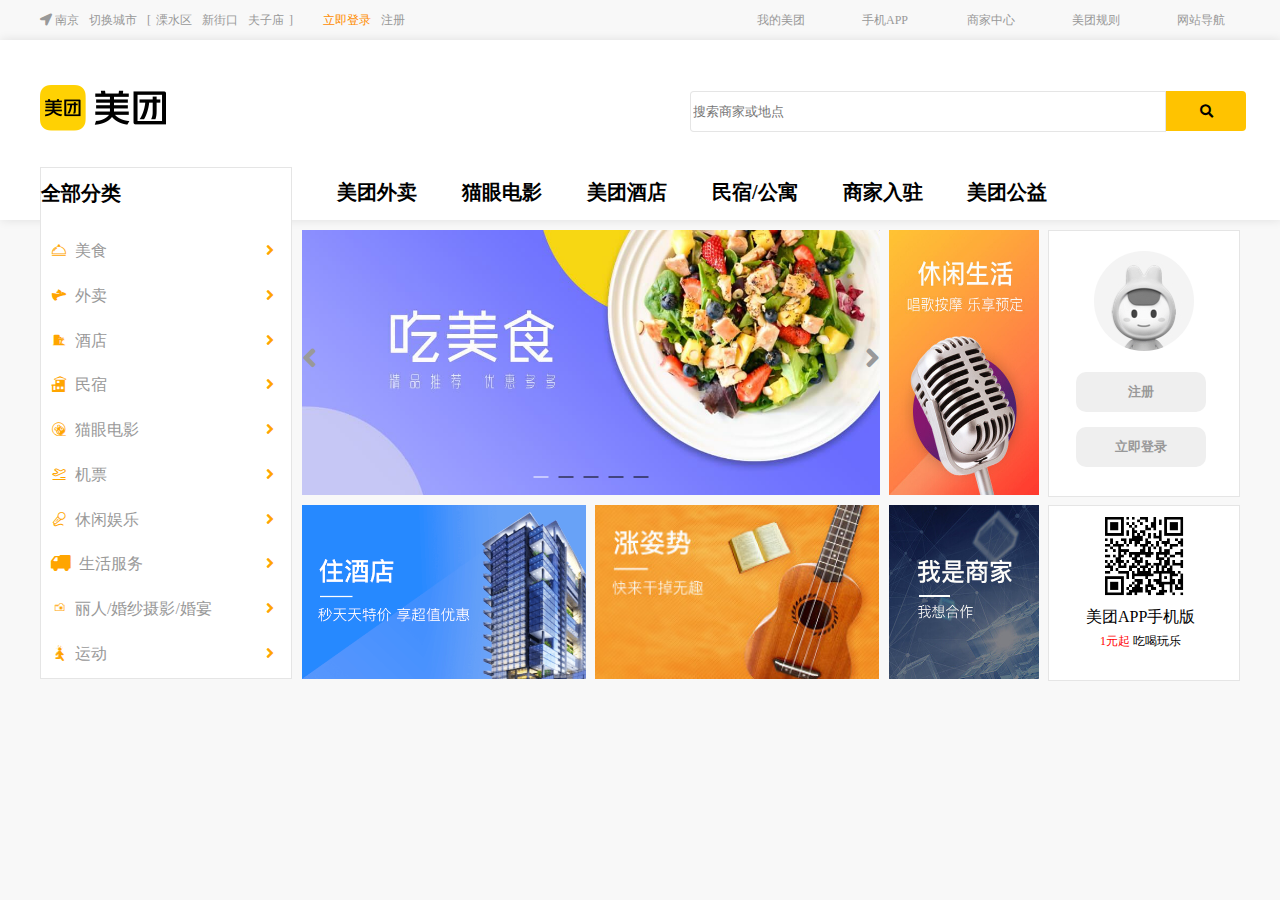
<file: index.html>
<!DOCTYPE html>
<html>
	<head>
		<meta charset="utf-8">
		<meta name="description"
			content="南京美团网精选南京美食餐厅,酒店预订,电影票,旅游景点,外卖订餐,南京团购信息,您可查询商家评价店铺信息。南京生活,下载美团官方APP ,吃喝玩乐1折起。">
		<meta name="keywords" content="南京美食,南京酒店,南京团购">
		<link rel="shortcut icon" href="favicon.ico" type="image/x-icon">
		<link rel="stylesheet" type="text/css" href="css/reset.css" />
		<link rel="stylesheet" type="text/css" href="css/style.css" />
		<link rel="stylesheet" type="text/css" href="font/css/all.css" />
		<link rel="stylesheet" type="text/css" href="./css/reset.css" />
		<link rel="stylesheet" type="text/css" href="iconfont/iconfont.css" />
		<script src="./js/index.js" type="text/javascript" charset="utf-8"></script>
		<script src="./js/tools.js" type="text/javascript" charset="utf-8"></script>
		<title>My-南京美团网-南京美食_酒店_旅游_团购_电影_吃喝玩乐</title>




	</head>
	<body>
		<!-- 页面顶部 -->
		<div class="header">
			<!-- 页面顶部内容 -->
			<div class="box-top">
				<!--"切换城市"处内容 -->
				<div class="top-left">
					<ul>
						<li class="nanjing">
							<i class="fas fa-location-arrow"></i>
							南京
						</li>
						<li><a href="#">切换城市</a></li>
						<li class="before"><a href="#">溧水区</a></li>
						<li><a href="#">新街口</a></li>
						<li class="after"><a href="#">夫子庙</a></li>
						<li class="login"><a href="#">立即登录</a></li>
						<li><a href="#">注册</a></li>

					</ul>
				</div>
				<!-- "我的美团列表" -->
				<div class="top-right">
					<li class="wode">
						<div class="kuang">
							<a href="#">我的美团
						</div>
						<div class="wdmt">
							<ul>
								<li><a href="#">我的订单</a></li>
								<li><a href="#">我的收藏</a></li>
								<li><a href="#">抵用券</a></li>
								<li><a href="#">账户设置</a></li>
							</ul>
						</div>
						</a>
					</li>
					<li>
						<div class="kuang">
							<a href="#" class="shouji">手机APP
								<div class="sjapp">
								</div>
								<div class="shanjiao"></div>
						</div>

						</a>
					</li>
					<li class="shangjia">
						<div class="kuang"><a href="#">商家中心
						</div>
						<div class="sjzx"></div>
						</a>
					</li>
					<li class="guize">
						<div class="kuang">
							<a href="#">美团规则
						</div>
						<div class="mtgz">
							<ul>
								<li><a href="#">规则中心</a></li>
								<li><a href="#">规则目录</a></li>
								<li><a href="#">规则评议院</a></li>
							</ul>
						</div>
						</a>
					</li>
					<li class="wangzhan">
						<div class="kuang">
							<a href="#">网站导航
						</div>
						<div class="wzdh"></div>
						</a>
					</li>
				</div>

			</div>

		</div>
		<div class="content">
			<div class="con-top">
				<div class="con-topmain">
					<div class="maxlogo">

					</div>
					<div class="search">
						<form>
							<!-- placeholder默认输入框中的内容 -->
							<input type="text" name="search" autocomplete="on" placeholder="搜索商家或地点" value="" />

							<!-- <input type="text" name="username" autocomplete="on" placeholder="搜索商家或地点"/> -->
							<button type="submit" name="submit"><i class="fas fa-search"></i></button>
						</form>
						<div class="minnav">
							<li>
								<div class="qbfl">
									<a href="javascript:alert('全部分类')">全部分类</a>
								</div>
							</li>
							<li><a href="javascript:alert('美团外卖')">美团外卖</a></li>
							<li><a href="javascript:alert('猫眼电影')">猫眼电影</a></li>
							<li><a href="javascript:alert('美团酒店')">美团酒店</a></li>
							<li><a href="javascript:alert('民宿/公寓')">民宿/公寓</a></li>
							<li><a href="javascript:alert('商家入驻')">商家入驻</a></li>
							<li><a href="javascript:alert('美团公益')">美团公益</a></li>
						</div>
					</div>
				</div>
			</div>
			<div class="con-main">
				<!-- <div class="maxnav">
					<div class="nav-y">
			<ul>
							<li><i class="iconfont icon-meishi1"></i><a href="javascript:;">美食</a></li>
							<li><i class="iconfont icon-meituan"></i><a href="javascript:;">外卖</a></li>
							<li><i class="iconfont icon-jiudianzhusu"></i><a href="javascript:;">酒店</a></li>
							<li><i class="iconfont icon-minsu_"></i><a href="javascript:;">民宿</a></li>
							<li><i class="iconfont icon-shipindianying-"></i><a href="javascript:;">猫眼电影</a></li>
							<li><i class="iconfont icon-jipiao"></i><a href="javascript:;">机票</a></li>
							<li><i class="iconfont icon-_xiuxianyule"></i><a href="javascript:;">休闲娱乐</a></li>
							<li><i class="iconfont icon-shenghuofuwu"></i><a href="javascript:;">生活服务</a></li>
							<li><i class="iconfont icon-paizhao-"></i><a href="javascript:;">丽人/婚纱摄影/婚宴</a></li>
							<li><i class="iconfont icon-yundong"></i><a href="javascript:;">运动</a></li>
						</ul>
					</div>
					<div class="maxnavi">
		<li><i class="fas fa-angle-right"></i></li>				
					</div>

				</div> -->


				<table>
					<tr>
						<td><i class="iconfont icon-meishi1"></i><a href="javascript:;">美食</a>
							<div class="box1">
								<p>请添加美食相关食品！</p>

							</div>



						</td>
						<td><i class="fas fa-angle-right"></i></td>
					</tr>
					<tr>
						<td><i class="iconfont icon-meituan"></i><a href="javascript:;">外卖</a>
							<div class="box2">
								<p>请添加外卖！</p>

							</div>
						</td>
						<td><i class="fas fa-angle-right"></i></td>
					</tr>
					<tr>
						<td><i class="iconfont icon-jiudianzhusu"></i><a href="javascript:;">酒店</a>
							<div class="box3">
								<p>请添加酒店！</p>

							</div>
						</td>
						<td><i class="fas fa-angle-right"></i></td>
					</tr>
					<tr>
						<td><i class="iconfont icon-minsu_"></i><a href="javascript:;">民宿</a>
							<div class="box4">
								<p>请添加民宿！</p>

							</div>
						</td>
						<td><i class="fas fa-angle-right"></i></td>
					</tr>
					<tr>
						<td><i class="iconfont icon-shipindianying-"></i><a href="javascript:;">猫眼电影</a>
							<div class="box5">
								<p>请添加猫眼电影！</p>

							</div>
						</td>
						<td><i class="fas fa-angle-right"></i></td>
					</tr>
					<tr>
						<td><i class="iconfont icon-jipiao"></i><a href="javascript:;">机票</a>
							<div class="box6">
								<p>请添加机票！</p>

							</div>
						</td>
						<td><i class="fas fa-angle-right"></i></td>
					</tr>
					<tr>
						<td><i class="iconfont icon-_xiuxianyule"></i><a href="javascript:;">休闲娱乐</a>
							<div class="box7">
								<p>请添加休闲娱乐！</p>

							</div>
						</td>
						<td><i class="fas fa-angle-right"></i></td>
					</tr>
					<tr>
						<td><i class="iconfont icon-shenghuofuwu"></i><a href="javascript:;">生活服务</a>
							<div class="box8">
								<p>请添加生活服务！</p>

							</div>
						</td>
						<td><i class="fas fa-angle-right"></i></td>
					</tr>
					<tr>
						<td><i class="iconfont icon-paizhao-"></i><a href="javascript:;">丽人/婚纱摄影/婚宴</a>
							<div class="box9">
								<p>请添加摄影！</p>

							</div>
						</td>
						<td><i class="fas fa-angle-right"></i></td>
					</tr>
					<tr>
						<td><i class="iconfont icon-yundong"></i><a href="javascript:;">运动</a>
							<div class="box10">
								<p>请添加运动相关产品！</p>

							</div>
						</td>
						<td><i class="fas fa-angle-right"></i></td>
					</tr>
				</table>
				<div class="maintu">
					<div class="tu1">







						<div id="tu1-1">
							<!-- 创建一个ul，用于放置图片 -->
							<ul id="imgList">
								<li><img src="img/back1.jpg" /></li>
								<li><img src="img/back2.png" /></li>
								<li><img src="img/back3.jpg" /></li>
								<li><img src="img/back4.jpg" /></li>
								<li><img src="img/back5.jpg" /></li>
								<li><img src="img/back1.jpg" /></li>
							</ul>


							<!-- 创建导航按钮 -->
							<div id="navDiv">
								<a href="javascript:;"></a>
								<a href="javascript:;"></a>
								<a href="javascript:;"></a>
								<a href="javascript:;"></a>
								<a href="javascript:;"></a>


							</div>

							<div id="fangxiang">
								<div id="fasleft">
									<i class="fas fa-angle-left"></i>
								</div>
								<div id="fasright">
									<i class="fas fa-angle-right"></i>
								</div>


							</div>

						</div>






						<div class="tu1-2">

						</div>
						<div class="tu1-3">
							<img src="img/user.jpg">
							<div class="userxinxi">
								<li>
									<button type="submit"><a href="javascript:alert('注册成功!')">注册</a></button>
								</li>
								<li><button type="submit"><a href="javascript:alert('登录成功!')">立即登录</a></button></li>

							</div>
						</div>
					</div>
					<div class="tu2">
						<div class="tu2-1">

						</div>
						<div class="tu2-2">

						</div>
						<div class="tu2-3">

						</div>
						<div class="tu2-4">
							<img src="./img/download.png">
							<div class="xinxi">
								<h1>美团APP手机版</h1>
								<h2><a href="#">1元起 </a>吃喝玩乐</h2>
							</div>

						</div>
					</div>
				</div>

			</div>

		</div>
	</body>
</html>
</file>
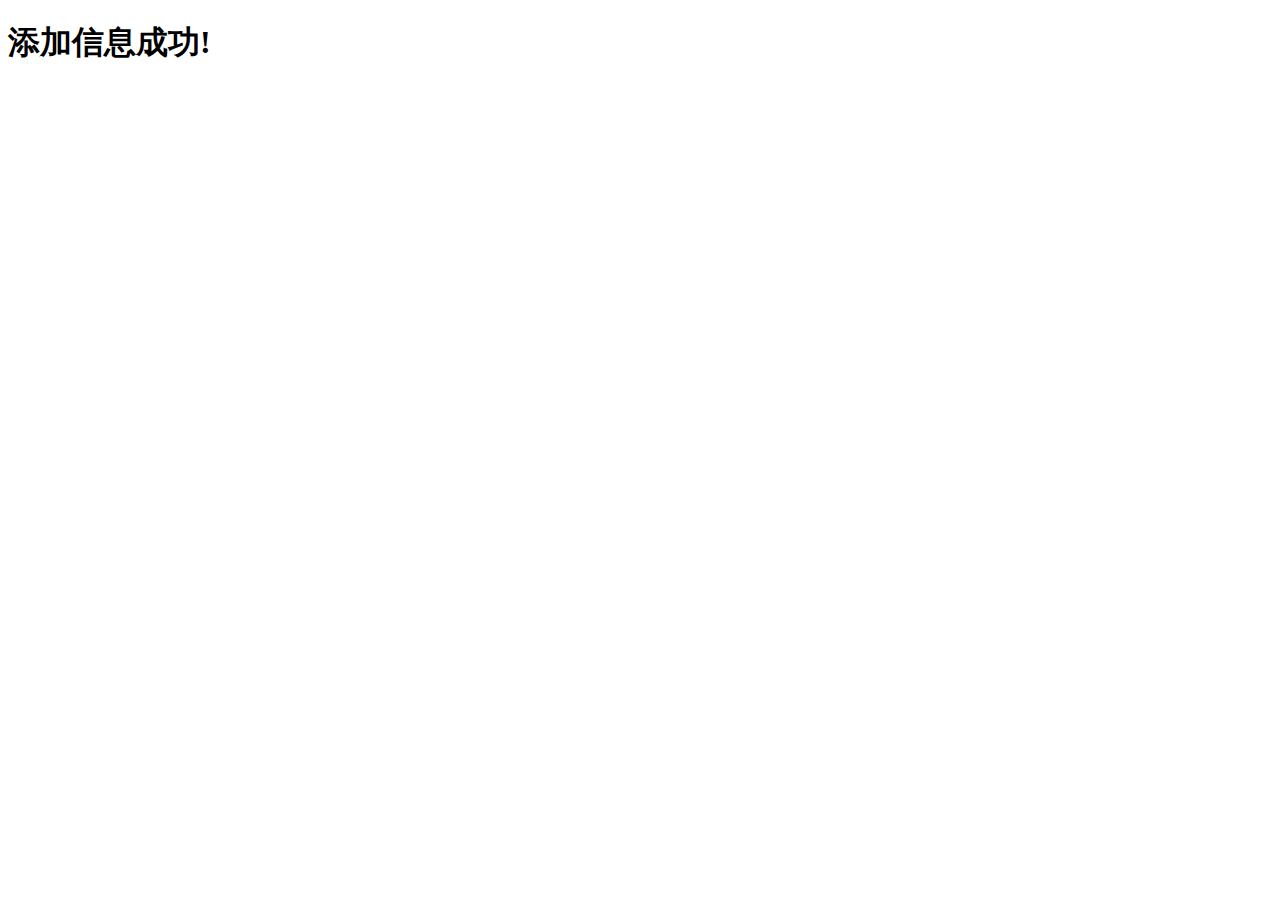
<file: formaction/search.html>
<!DOCTYPE html>
<html>
	<head>
		<meta charset="utf-8">
		<title></title>
		<script type="text/javascript">
			document.write("<h1>添加信息成功!</h1>")
			console.log("添加信息成功!")
			alert("Hello Welcome!")
		</script>
	</head>
	<body>
	</body>
</html>
</file>
<file: css/style.css>
body {
  min-width: 1200px;
  background-color: #F8F8F8;
}
a {
  color: #999999;
  font-size: 12px;
  text-decoration: none;
}
a:hover {
  color: #FE8C00;
}
li {
  list-style: none;
}
i {
  color: #999999;
}
.wid {
  width: 1200px;
  margin: 0 auto;
}
.header {
  width: 100%;
  height: 40px;
  background-color: #F8F8F8;
}
.box-top {
  width: 1200px;
  margin: 0 auto;
  height: 100%;
  background-color: #F8F8F8;
  display: flex;
  justify-content: space-between;
  z-index: 9;
}
.top-left {
  padding-top: 14px;
  font-size: 12px;
}
.top-left ul {
  display: flex;
}
.top-left ul .nanjing {
  color: #999999;
}
.top-left ul li {
  margin-right: 10px;
}
.top-left ul .before::before {
  content: "[";
  color: #999999;
  margin-right: 5px;
}
.top-left ul .after::after {
  content: "]";
  color: #999999;
  margin-left: 5px;
}
.top-left ul .login a {
  color: #FE8C00;
  margin-left: 20px;
}
.top-right {
  display: flex;
  padding-top: 14px;
  font-size: 12px;
  position: relative;
}
.top-right li {
  margin-left: 25px;
}
.top-right .kuang {
  width: 63px;
  height: 28px;
  margin-top: -14px;
  padding-top: 14px;
  padding-left: 17px;
  border-bottom: none;
}
.top-right .wdmt {
  position: absolute;
  display: none;
  top: 40px;
  left: 25px;
  width: 80px;
  height: 140px;
  border-top: none;
  background-color: white;
}
.top-right .wdmt ul {
  height: 150px;
  position: absolute;
  border-bottom-left-radius: 4px;
  border-bottom-right-radius: 4px;
  left: 16px;
  top: -10px;
  text-align: center;
}
.top-right .wdmt ul li {
  padding-top: 20px;
  margin: 0 auto;
}
.top-right .sjapp {
  width: 80px;
  height: 0px;
  transition: all 0.5s;
  z-index: 9;
  box-shadow: 1px 0px 5px #000000;
  background-image: url("../img/download.png");
  background-size: 80px 80px;
  position: absolute;
  top: 40px;
  left: 130px;
}
.top-right .shanjiao {
  position: absolute;
  top: 30px;
  left: 161px;
  border-top: none;
  border-left: #F8F8F8 10px solid;
  border-right: #F8F8F8 10px solid;
  border-bottom: 10px rgba(0, 0, 0, 0.3) solid;
  display: none;
}
.top-right .mtgz {
  position: absolute;
  display: none;
  top: 40px;
  left: 340px;
  width: 80px;
  height: 100px;
  border-top: none;
  background-color: white;
}
.top-right .mtgz ul {
  height: 150px;
  position: absolute;
  border-bottom-left-radius: 4px;
  border-bottom-right-radius: 4px;
  left: 10px;
  top: -10px;
  text-align: center;
}
.top-right .mtgz ul li {
  padding-top: 20px;
  margin: 0 auto;
}
.top-right .shouji:hover .sjapp {
  height: 80px;
  z-index: 2;
}
.top-right .shouji:hover .shanjiao {
  display: flex;
}
.top-right .wode:hover .wdmt,
.top-right .guize:hover .mtgz {
  box-shadow: rgba(0, 0, 0, 0.1) 0px 3px 5px 0px;
  display: block;
  border-top: none;
  border-bottom-left-radius: 4px;
  border-bottom-right-radius: 4px;
}
.top-right .wode:hover .kuang,
.top-right .shangjia:hover .kuang,
.top-right .guize:hover .kuang,
.top-right .wangzhan:hover .kuang {
  background-color: white;
  box-shadow: rgba(0, 0, 0, 0.1) 0px 3px 5px 0px;
  border-bottom: none;
  z-index: 99;
}
.content .con-top {
  width: 100%;
  height: 180px;
  margin-top: 30px;
  background-color: white;
  box-shadow: 1px 0px 10px rgba(0, 0, 0, 0.1);
}
.content .con-top .con-topmain {
  width: 1200px;
  margin: 0 auto;
  height: 100%;
  margin-top: -30px;
}
.content .con-top .con-topmain .maxlogo {
  width: 50%;
  height: 100%;
  background-image: url("../img/logo.png");
  background-size: 126px;
  background-repeat: no-repeat;
  margin-top: 45px;
}
.content .con-topmain {
  display: flex;
  justify-content: space-between;
}
.search {
  width: 50%;
  height: 119px;
  padding-top: 51px;
  margin-left: 100px;
}
.search input {
  width: 470px;
  height: 37px;
  text-align: left;
  color: #999999;
  background-color: white;
  border: 1px rgba(0, 0, 0, 0.1) solid;
  border-top-left-radius: 4px;
  border-bottom-left-radius: 4px;
}
.search input:active {
  width: 470px;
  height: 37px;
  text-align: left;
  color: #999999;
  background-color: white;
  border-top-left-radius: 4px;
  border-bottom-left-radius: 4px;
}
.search button {
  width: 80px;
  height: 40px;
  background-color: #FFC300;
  border: none;
  position: absolute;
  border-top-right-radius: 4px;
  border-bottom-right-radius: 4px;
}
.search button i {
  color: #000000;
}
.search .minnav {
  width: 800px;
  display: flex;
  justify-content: space-around;
  margin-top: 50px;
  margin-left: -420px;
}
.search .minnav li a {
  font-size: 20px;
  font-weight: 700;
  color: #000000;
}
.search .minnav .qbfl {
  width: 250px;
  height: 47px;
  margin-left: -252px;
  padding-top: 15px;
  margin-top: -15px;
  background: #ffffff;
  border: 1px solid #E5E5E5;
  border-bottom: none;
}
.con-main {
  z-index: 999;
  width: 1200px;
  margin: 0 auto;
  height: 450px;
  margin-top: 10px;
}
.con-main table {
  float: left;
  position: relative;
  width: 252px;
  height: 449px;
  margin-left: 0px;
  background: #ffffff;
  border: 1px solid #E5E5E5;
  border-top: none ;
}
.con-main table i {
  color: orange;
  margin-right: 8px;
}
.con-main table tr {
  line-height: 40px;
}
.con-main table tr:hover {
  background-color: rgba(255, 247, 235) !important;
}
.con-main table td {
  padding-left: 10px;
  padding-right: 2px;
}
.con-main .maxnavi {
  text-align: center;
  width: 50px;
  height: 100%;
  float: left;
  background-color: #009926;
}
.con-main .box1,
.con-main .box2,
.con-main .box3,
.con-main .box4,
.con-main .box5,
.con-main .box6,
.con-main .box7,
.con-main .box8,
.con-main .box9,
.con-main .box10 {
  height: 450px;
  width: 0px;
  overflow: hidden;
  transition: all 0s;
  position: absolute;
  top: 0px;
  left: 251px;
  display: flex;
  align-items: center;
  justify-content: space-around;
  /*border: #000080 1px solid; */
}
.con-main .box1 p,
.con-main .box2 p,
.con-main .box3 p,
.con-main .box4 p,
.con-main .box5 p,
.con-main .box6 p,
.con-main .box7 p,
.con-main .box8 p,
.con-main .box9 p,
.con-main .box10 p {
  text-align: center;
  font: 20px/1.5 Helvetica Neue, Helvetica, Arial, Microsoft Yahei, Hiragino Sans GB, Heiti SC, WenQuanYi Micro Hei, sans-serif;
}
.con-main tr:hover .box1,
.con-main tr:hover .box2,
.con-main tr:hover .box3,
.con-main tr:hover .box4,
.con-main tr:hover .box5,
.con-main tr:hover .box6,
.con-main tr:hover .box7,
.con-main tr:hover .box8,
.con-main tr:hover .box9,
.con-main tr:hover .box10 {
  width: 589px;
  background-color: rgba(75, 72, 75, 0.9);
  z-index: 50;
}
.maintu {
  float: left;
  width: 948px;
  height: 450px;
}
.maintu .tu1 {
  width: 100%;
  height: 265px;
  display: flex;
  justify-content: space-between;
}
.maintu .tu1 #tu1-1 {
  margin-left: 10px;
  width: 578px;
  height: 265px;
  /*开启相对定位*/
  position: relative;
  left: 0;
  /*裁剪溢出的内容*/
  overflow: hidden;
  /* 鼠标移入的效果 */
}
.maintu .tu1 #tu1-1 #imgList {
  list-style: none;
  position: absolute;
  left: 0;
}
.maintu .tu1 #tu1-1 #imgList li img {
  width: 590px;
  height: 265px;
  float: left;
}
.maintu .tu1 #tu1-1 #navDiv {
  /* background-color: #000000; */
  width: auto !important;
  position: absolute;
  display: flex;
  justify-content: center;
  left: 50%;
  transform: translateX(-50%);
  top: 93%;
}
.maintu .tu1 #tu1-1 #navDiv a {
  width: 15px;
  height: 2px;
  background-color: black;
  /* 设置透明度 */
  opacity: 0.5;
  /* 设置透明度 兼容IE8*/
  filter: alpha(opacity=50);
  margin: 0 5px;
}
.maintu .tu1 #tu1-1 #navDiv a:hover {
  background-color: white;
}
.maintu .tu1 #tu1-1 #fangxiang {
  width: 100%;
  height: 54%;
  display: flex;
  justify-content: space-between;
  align-items: flex-end;
  z-index: 9999;
  position: absolute;
}
.maintu .tu1 #tu1-1 #fangxiang i {
  font-size: 30px;
}
.maintu .tu1 #tu1-1 #fangxiang i:hover,
.maintu .tu1 #tu1-1 #fangxiang i:active {
  background-color: white;
  background-size: 90px 90px;
  border-radius: 50%;
}
.maintu .tu1 .tu1-2 {
  width: 150px;
  height: 265px;
  background-image: url("../img/4.jpg");
  background-size: 150px 265px;
}
.maintu .tu1 .tu1-3 {
  width: 190px;
  height: 265px;
  background-color: white;
  border: 1px rgba(0, 0, 0, 0.1) solid;
}
.maintu .tu1 .tu1-3 img {
  border-radius: 50%;
  margin-left: 45px;
  margin-top: 20px;
}
.maintu .tu1 .tu1-3 .userxinxi {
  width: 100%;
  height: 140px;
  margin-top: 3px;
}
.maintu .tu1 .tu1-3 .userxinxi li {
  margin-left: 27px;
}
.maintu .tu1 .tu1-3 .userxinxi li button {
  margin-top: 15px;
  width: 130px;
  height: 40px;
  font-weight: 900;
  border: 3px rgba(0, 0, 0, 0.5);
  border-radius: 10px;
}
.maintu .tu2 {
  width: 100%;
  height: 174px;
  display: flex;
  justify-content: space-between;
  margin-top: 10px;
}
.maintu .tu2 .tu2-1 {
  margin-left: 10px;
  width: 284px;
  height: 174px;
  background-image: url(../img/3.png);
  background-size: 284px;
  background-repeat: no-repeat;
}
.maintu .tu2 .tu2-2 {
  width: 284px;
  height: 174px;
  background-image: url("../img/2.jpg");
  background-size: 284px;
  background-repeat: no-repeat;
}
.maintu .tu2 .tu2-3 {
  width: 150px;
  height: 174px;
  background-image: url("../img/1.jpg");
  background-size: 150px 174px;
  background-repeat: no-repeat;
  background-color: #272296;
}
.maintu .tu2 .tu2-4 {
  width: 190px;
  height: 174px;
  border: 1px rgba(0, 0, 0, 0.1) solid;
  background-color: white;
}
.maintu .tu2 .tu2-4 img {
  width: 100px;
  height: 100px;
  margin-left: 45px;
}
.maintu .tu2 .tu2-4 .xinxi {
  margin-left: 37px;
}
.maintu .tu2 .tu2-4 .xinxi h2 {
  font-size: 12px;
  margin-left: 14px;
  margin-top: 10px;
}
.maintu .tu2 .tu2-4 .xinxi h2 a {
  color: red;
}
.maintu .tu1-2:hover,
.maintu .tu2-1:hover,
.maintu .tu2-2:hover,
.maintu .tu2-3:hover {
  transform: translateX(-1px) translateY(-2px);
}
</file>
<file: iconfont/iconfont.css>
@font-face {
  font-family: "iconfont"; /* Project id 3260249 */
  src: url('iconfont.woff2?t=1647764092228') format('woff2'),
       url('iconfont.woff?t=1647764092228') format('woff'),
       url('iconfont.ttf?t=1647764092228') format('truetype');
}

.iconfont {
  font-family: "iconfont" !important;
  font-size: 16px;
  font-style: normal;
  -webkit-font-smoothing: antialiased;
  -moz-osx-font-smoothing: grayscale;
}

.icon-meishi1:before {
  content: "\e625";
}

.icon-paizhao-:before {
  content: "\e65b";
}

.icon-minsu_:before {
  content: "\e644";
}

.icon-jiudianzhusu:before {
  content: "\e62c";
}

.icon-yundong:before {
  content: "\e626";
}

.icon-shenghuofuwu:before {
  content: "\e612";
}

.icon-_xiuxianyule:before {
  content: "\e622";
}

.icon-shipindianying-:before {
  content: "\e60d";
}

.icon-jipiao:before {
  content: "\f61b";
}

.icon-a-02nanxingjiaose:before {
  content: "\ee7f";
}

.icon-meituan:before {
  content: "\fad9";
}
</file>
